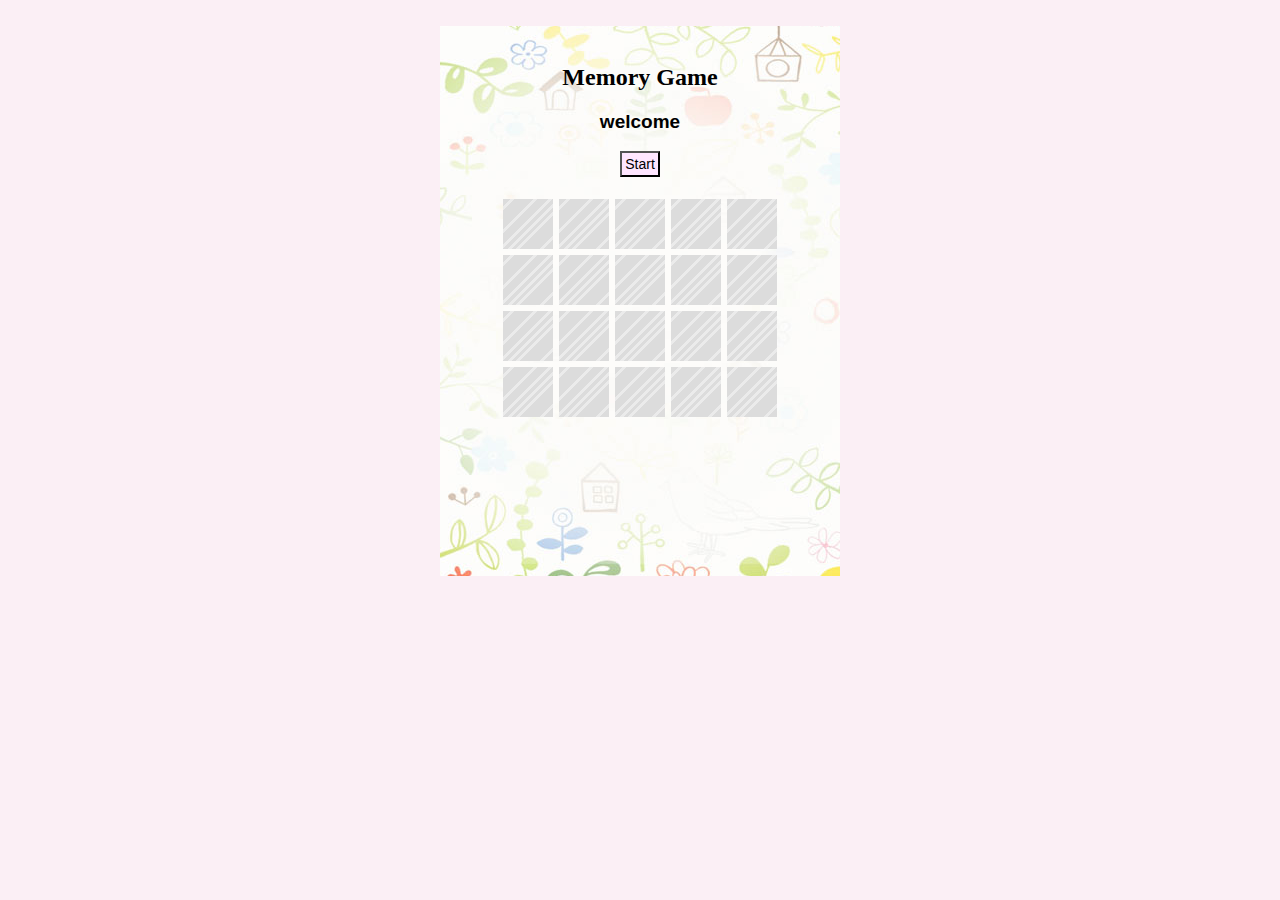
<file: memory_game/homework2.html>
<html>
<HEAD>
<TITLE>Homework2</TITLE>
<script src="javascript.js"></script>
<link type="text/css" rel="stylesheet" href="homework2.css" media="screen" />
</HEAD>
<body onload=''>
<center>
<br> 
<form name="f" id="form">
<br> 
<h2>Memory Game</h2>
<p id="user">welcome  </p>
<a id="u" style="display:none" href="javascript:change()"><u>Change User</u></a>
<br>
<input type="button" id="b" value="Start" name="b" onClick="start()">
<br><br>
<table cellpadding="2" cellspacing="2" border="0">
<script language="javascript">
<!--
for (r = 0; r <= 3; r++) {
document.write('<tr>');
for (c = 0; c <= 4; c++) {
document.write('<td align="center">');
document.write('<a href="javascript:showimage('+((5*r)+c)+')">');
document.write('<img src="images/0.gif" name="img'+((5*r)+c)+'" border="0">');
document.write('</a></td>');
}
document.write('</tr>');
}
-->
</script>
</table>
<br>
<p id="p" style="display:none">Last time performance:  <input type="text" id="perfor"><p><br>

</form>
</center>
</body>
</html>
</file>
<file: memory_game/homework2.css>
alert{
text-align:center;
}
body{background-color:#FBEFF5;}
#form
{background:url(images/background.jpg) center;width:400px;height:550px}
#perfor
{width:110px;}
#user{line-height:60%;font:bold 19px Helvetica;margin-bottom:0;}
#p{font:bold 16px Helvetica;}
#b{padding:3px 3px 3px 3px;font:normal 14px Helvetica;background-color:#FFE6FF}
#u{font:normal 13px Helvetica;color:blue;margin-right:10px;float:right}
</file>
